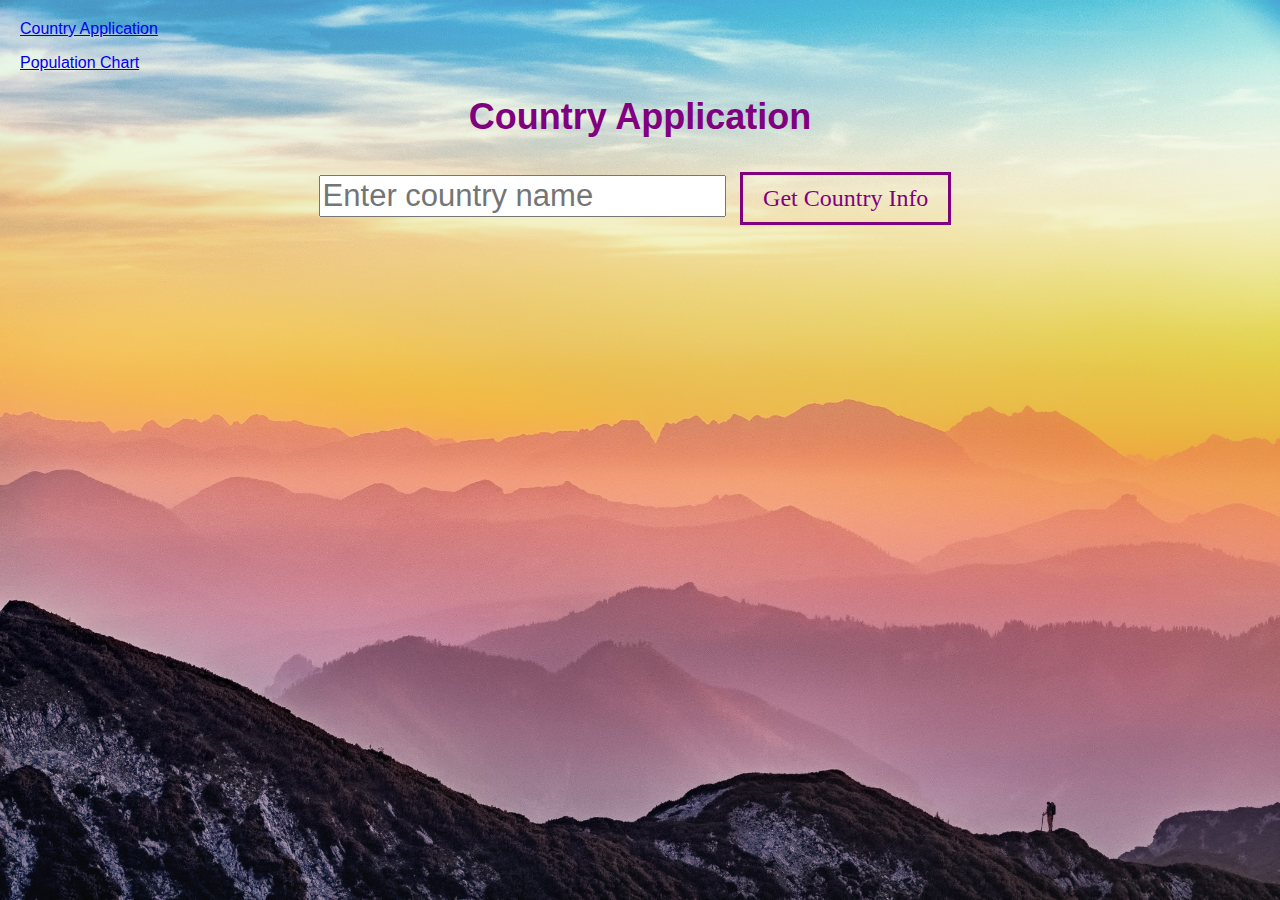
<file: index.html>
<!DOCTYPE html>
<html>
	  <head>
		<title>Country App</title>
		<script src="script.js"></script>
		<link rel="stylesheet" type="text/css" href="style.css">
	  </head>
		<body>
			<p><a href="index.html">Country Application</a></p>
			<p><a href="index2.html">Population Chart</a></p>
			<h1 style="color: purple; font-size: 36px;">Country Application</h1>
			<div id="countryContainer">
				<input type="text" id="countryInput" placeholder="Enter country name" style="font-size: 31px">
				<button onclick="getCountryInfo()" style="font-size: 24px" class="btn btn1">Get Country Info</button>
			<div id="countryInfo"></div>
			</div>
		</body>
</html>
</file>
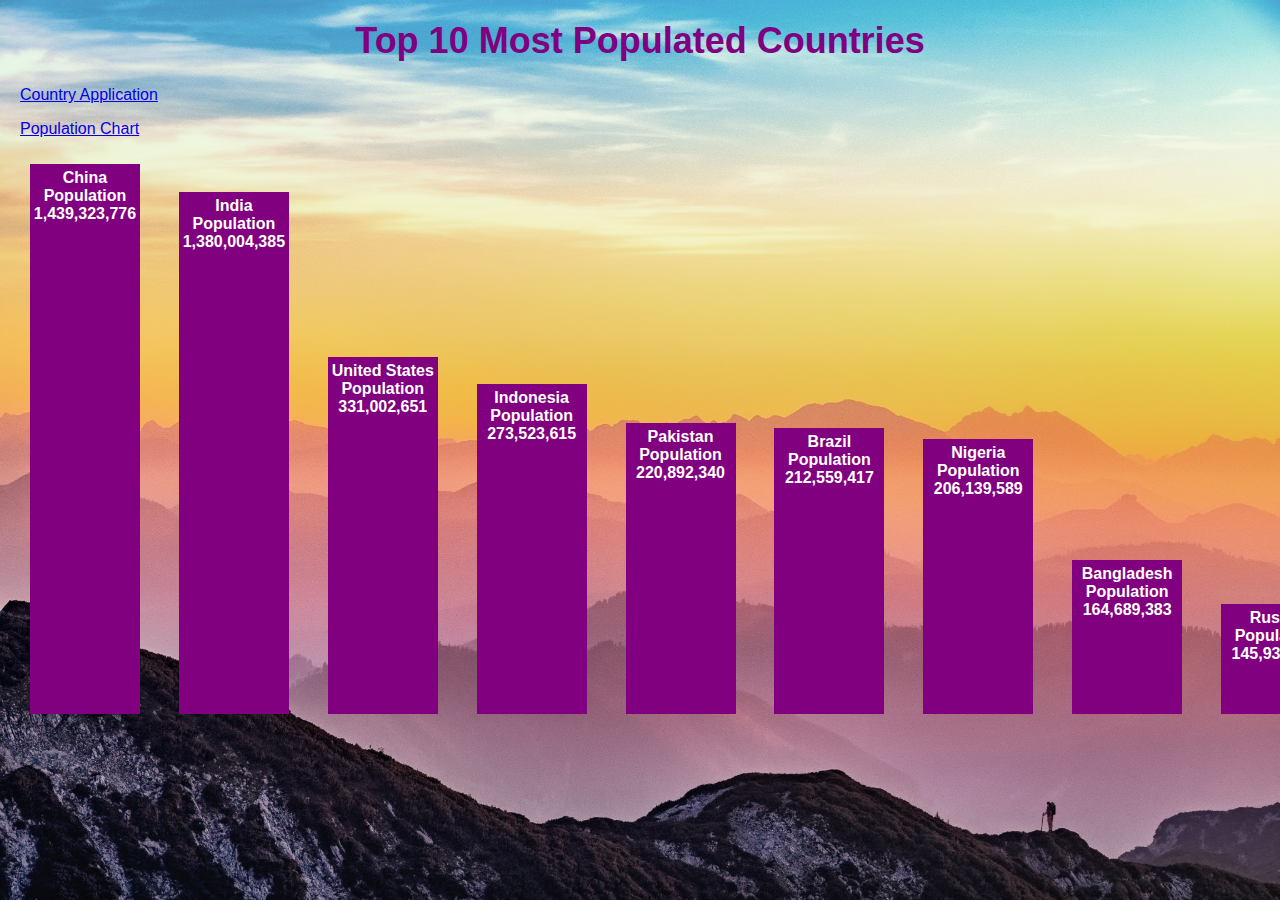
<file: index2.html>
<html>
  <head>
    <title>Population Chart</title>
    <link rel="stylesheet" type="text/css" href="style.css">
  </head>
  <body>
		<h1 style="color: purple; font-size: 36px;">Top 10 Most Populated Countries</h1>
		<p><a href="index.html">Country Application</a></p>
		<p><a href="index2.html">Population Chart</a></p>
  
    <div class="chart">
		<div class="bar" style="height: 100%;">
			<span class="label">China Population 1,439,323,776</span>
		</div>
		<div class="bar" style="height: 95%;">
			<span class="label">India Population 1,380,004,385</span>
		</div>
		<div class="bar" style="height: 65%;">
			<span class="label">United States Population 331,002,651</span>
		</div>
		<div class="bar" style="height: 60%;">
			<span class="label">Indonesia Population 273,523,615</span>
		</div>
		<div class="bar" style="height: 53%;">
			<span class="label">Pakistan Population 220,892,340</span>
		</div>
		<div class="bar" style="height: 52%;">
			<span class="label">Brazil Population 212,559,417</span>
		</div>
		<div class="bar" style="height: 50%;">
			<span class="label">Nigeria Population 206,139,589</span>
		</div>
		<div class="bar" style="height: 28%;">
			<span class="label">Bangladesh Population 164,689,383</span>
		</div>
		<div class="bar" style="height: 20%;">
			<span class="label">Russia Population 145,934,462</span>
		</div>
		<div class="bar" style="height: 17%;">
			<span class="label">Mexico Population 128,932,753</span>
		</div>
	</div>

  </body>
</html>
</file>
<file: style.css>
body {
  font-family: Arial, sans-serif;
  margin: 20px;
  background-image: url('background.jpg');
  background-repeat: no-repeat;
  background-attachment: fixed; 
  background-size: 100% 100%;
}

.country-container {
    border: 3px solid purple;
    padding: 10px;
    margin: 10px;
    background-color: #f2f2f2;
    max-width: 600px;
	margin-right: auto;
    margin-left: auto;
}

.info-label {
    color: purple;
    font-weight: bold;
}

h1 {
  text-align: center;
}

#countryContainer {
  text-align: center; 
}

#countryInput {
  margin-bottom: 10px;
}

#countryInfo {
  margin-top: 20px;
}

.btn{
  border: 3px solid purple;
  background: none;
  padding: 10px 20px;
  font-size: 20px;
  font-family: "montserrat";
  cursor: pointer;
  margin: 10px;
  transition: 0.8s;
  position: relative;
  overflow: hidden;
}

.btn1{
  color: purple;
}

.btn1:hover{
  color: purple;
}

.btn::before{
  content: "";
  position: absolute;
  left: 0;
  width: 100%;
  height: 0%;
  background: #3498db;
  z-index: -1;
  transition: 0.8s;
}

.btn1::before{
  top: 0;
  border-radius: 0 0 50% 50%;
}

.btn1:hover::before{
  height: 180%;
}

.chart {
  width: 1450px;
  height: 550px;
  display: flex;
  justify-content: space-between;
  align-items: flex-end;
  
  padding: 10px;
}

.bar {
  width: 110px;
  background-color: purple;
  transition: height 0.5s ease;
}

.bar:hover {
  background-color: #8a2be2;
}

.bar-image {
  position: absolute;
  top: 0;
  left: 50%;
  transform: translateX(-50%);
  max-width: 100%;
  height: auto;
}


.label {
  display: block;
  text-align: center;
  margin-top: 5px;
  color: white;
  font-weight: bold;
}
</file>
